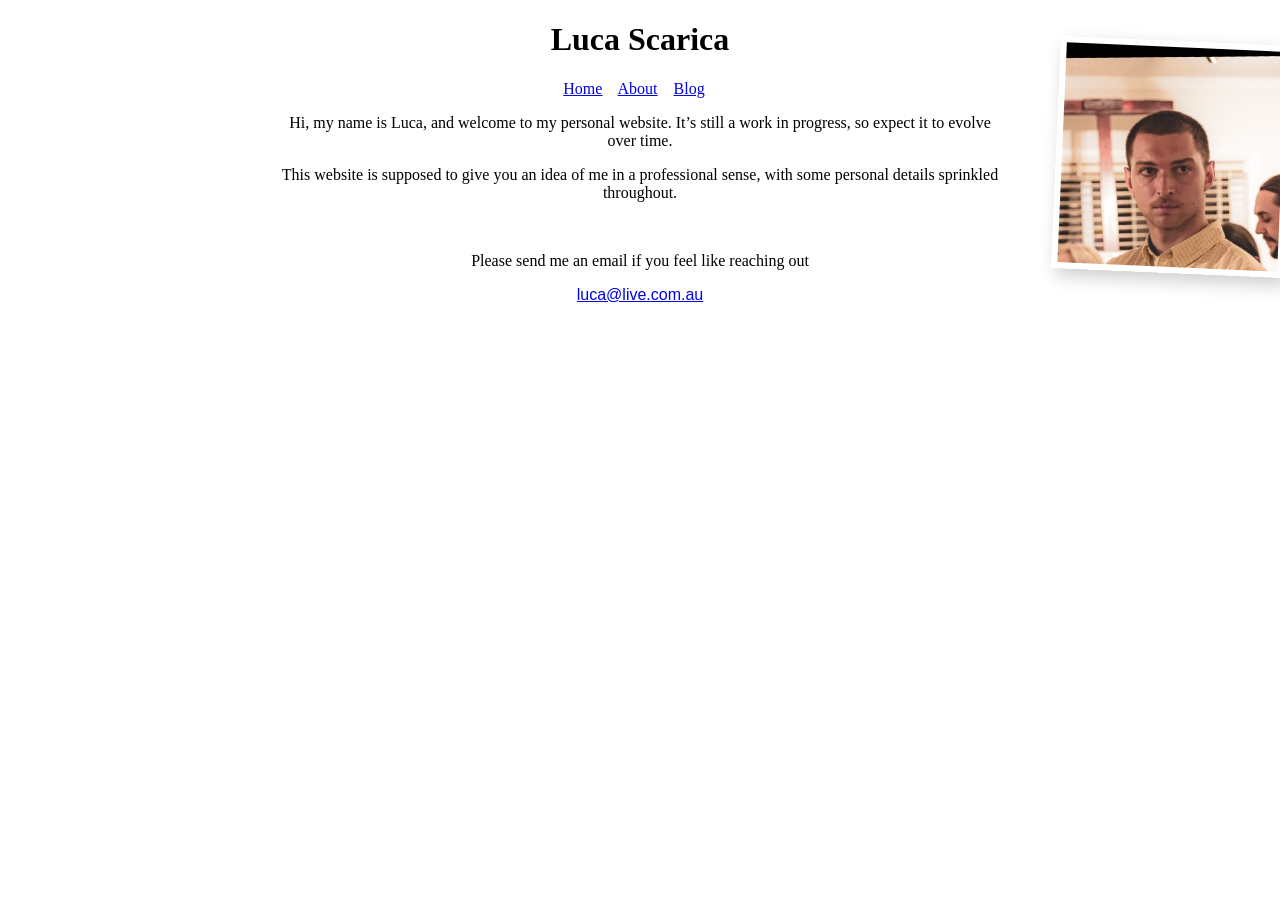
<file: index.html>
<!DOCTYPE html>
<!--
		Website Author: Luca Scarica
		Date: 
-->
<html lang="en">

<head>
		<!-- The version query forces browsers and the CDN to load the latest styles. -->
		<link rel="stylesheet" href="styles.css?v=20260912-1">
	<title>Luca Scarica</title>
	<meta charset="utf-8">
</head>

<body class="home-page">
	<!-- Informal portrait positioned at the top-right on wide screens -->
	<img class="home-portrait" src="images/homepage-portrait.jpg" alt="Portrait of Luca Scarica">

	<header>
		<h1>Luca Scarica</h1> <!-- Page heading-->
	</header>

	<nav> <!-- Navigation Panel -->
		<a href="index.html">Home</a>&nbsp; &nbsp;
		<a href="about.html">About</a>&nbsp; &nbsp;
		<a href="blog.html">Blog</a>&nbsp; &nbsp;
	</nav> 

	<main> <!-- Main body of text for the page -->
		<p>Hi, my name is Luca, and welcome to my personal website. It’s still a work in progress, so expect it to evolve over time.</p>
		<p>This website is supposed to give you an idea of me in a professional sense, with some personal details
			sprinkled throughout.</p><br>
	</main>

	<footer> <!-- Footer with some contact details -->
		<p>Please send me an email if you feel like reaching out</p>
		<!-- Opens the visitor's default email application with Luca's address filled in -->
		<a href="mailto:luca@live.com.au">luca@live.com.au</a>
	</footer>

</body>

</html>
</file>
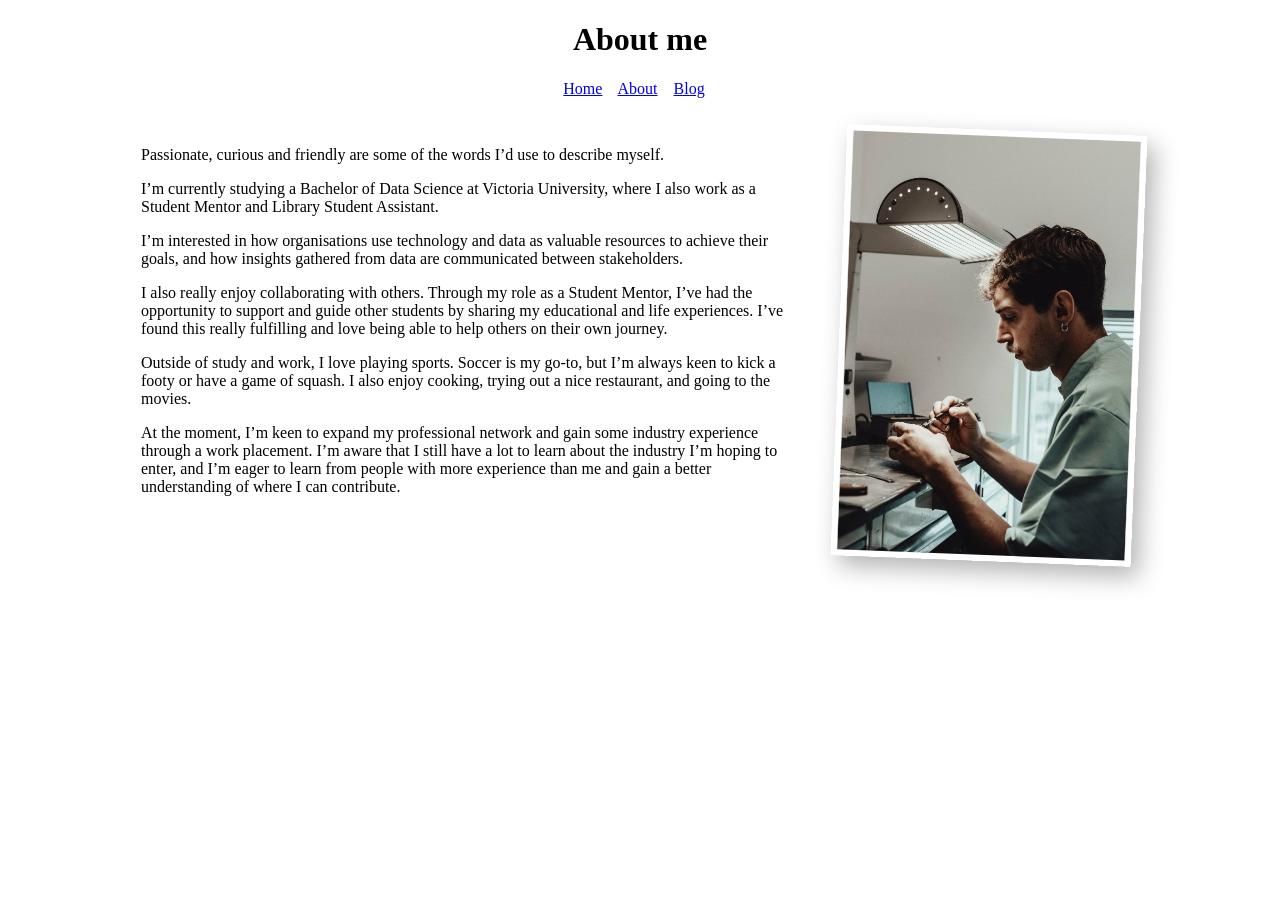
<file: about.html>
<!DOCTYPE html>
<!--
		Website Author: Luca Scarica
		Date: 
-->
<html lang="en">

<head>
	<!-- The version query forces browsers and the CDN to load the latest styles. -->
	<link rel="stylesheet" href="styles.css?v=20260912-1">
	<title>About</title>
	<meta charset="utf-8">
</head>

<body class="about-page">
	<header>
		<h1>About me</h1> <!-- Page heading-->
	</header>

	<nav> <!-- Navigation Panel -->
		<a href="index.html">Home</a>&nbsp; &nbsp;
		<a href="about.html">About</a>&nbsp; &nbsp;
		<a href="blog.html">Blog</a>&nbsp; &nbsp;
	</nav>

	<main class="about-layout"> <!-- Two-column layout for the biography and portrait -->
		<section class="about-copy"> <!-- Keeps the main written content together on the left -->
			<p>Passionate, curious and friendly are some of the words I’d use to describe myself.</p>
			<p>I’m currently studying a Bachelor of Data Science at Victoria University, where I also work as a Student
				Mentor and Library Student Assistant.</p>
			<p>I’m interested in how organisations use technology and data as valuable resources to achieve their goals, and
				how insights gathered from data are communicated between stakeholders.</p>
			<p>I also really enjoy collaborating with others. Through my role as a Student Mentor, I’ve had the opportunity
				to support and guide other students by sharing my educational and life experiences.
				I’ve found this really fulfilling and love being able to help others on their own journey.</p>
			<p>Outside of study and work, I love playing sports. Soccer is my go-to, but I’m always keen to kick a footy or
				have a game of squash.
				I also enjoy cooking, trying out a nice restaurant, and going to the movies.</p>
			<p>At the moment, I’m keen to expand my professional network and gain some industry experience through a work
				placement.
				I’m aware that I still have a lot to learn about the industry I’m hoping to enter,
				and I’m eager to learn from people with more experience than me and gain a better understanding of where I
				can contribute.</p>
		</section>

		<figure class="about-photo"> <!-- Portrait occupies the right-hand column -->
			<img src="images/about-workbench.jpg" alt="Luca working carefully at a jewellery workbench" width="1080" height="1571">
		</figure>
	</main>
</body>

</html>
</file>
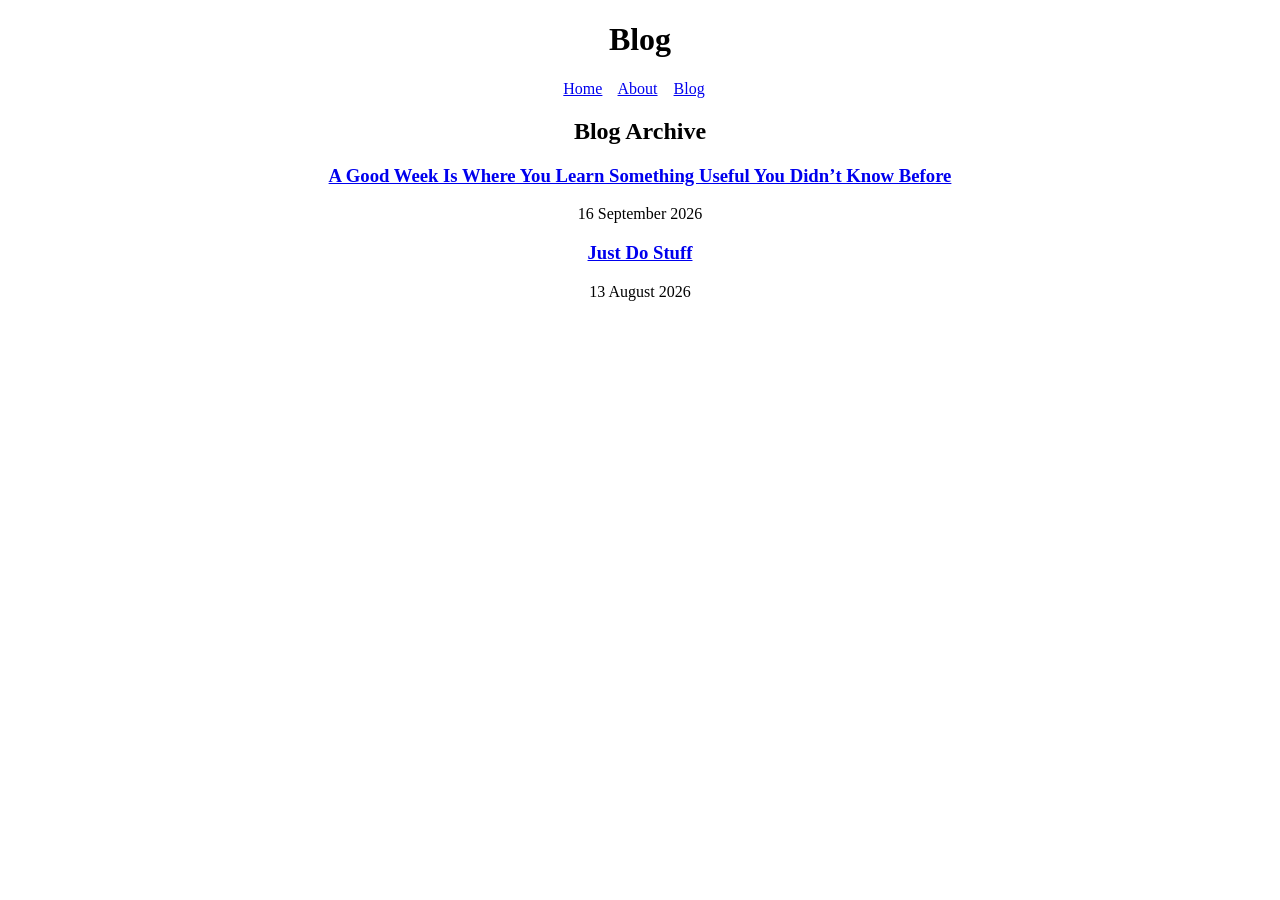
<file: blog.html>
<!DOCTYPE html>
<!--
		Website Author: Luca Scarica
		Date: 
-->
<html lang="en">

<head>
		<!-- The version query forces browsers and the CDN to load the latest styles. -->
		<link rel="stylesheet" href="styles.css?v=20260912-1">
	<title>Blog</title>
	<meta charset="utf-8">
</head>

<body>
	<header>
		<h1>Blog</h1> <!--Page heading-->
	</header>

	<nav> <!-- Navigation panel-->
		<a href="index.html">Home</a>&nbsp; &nbsp;
		<a href="about.html">About</a>&nbsp; &nbsp;
		<a href="blog.html">Blog</a>&nbsp; &nbsp;
	</nav>

	<main>
		<h2>Blog Archive</h2> <!-- Archive heading-->

		<h3><a href="blog pages/blog 2/AGoodWeek.html">A Good Week Is Where You Learn Something Useful You Didn’t Know Before</a></h3> <!-- Second blog post-->
		<p>16 September 2026</p>

		<h3><a href="blog pages/blog 1/JustDoStuff.html">Just Do Stuff</a></h3> <!-- First blog post-->
		<p>13 August 2026</p>

	</main>

</body>

</html>
</file>
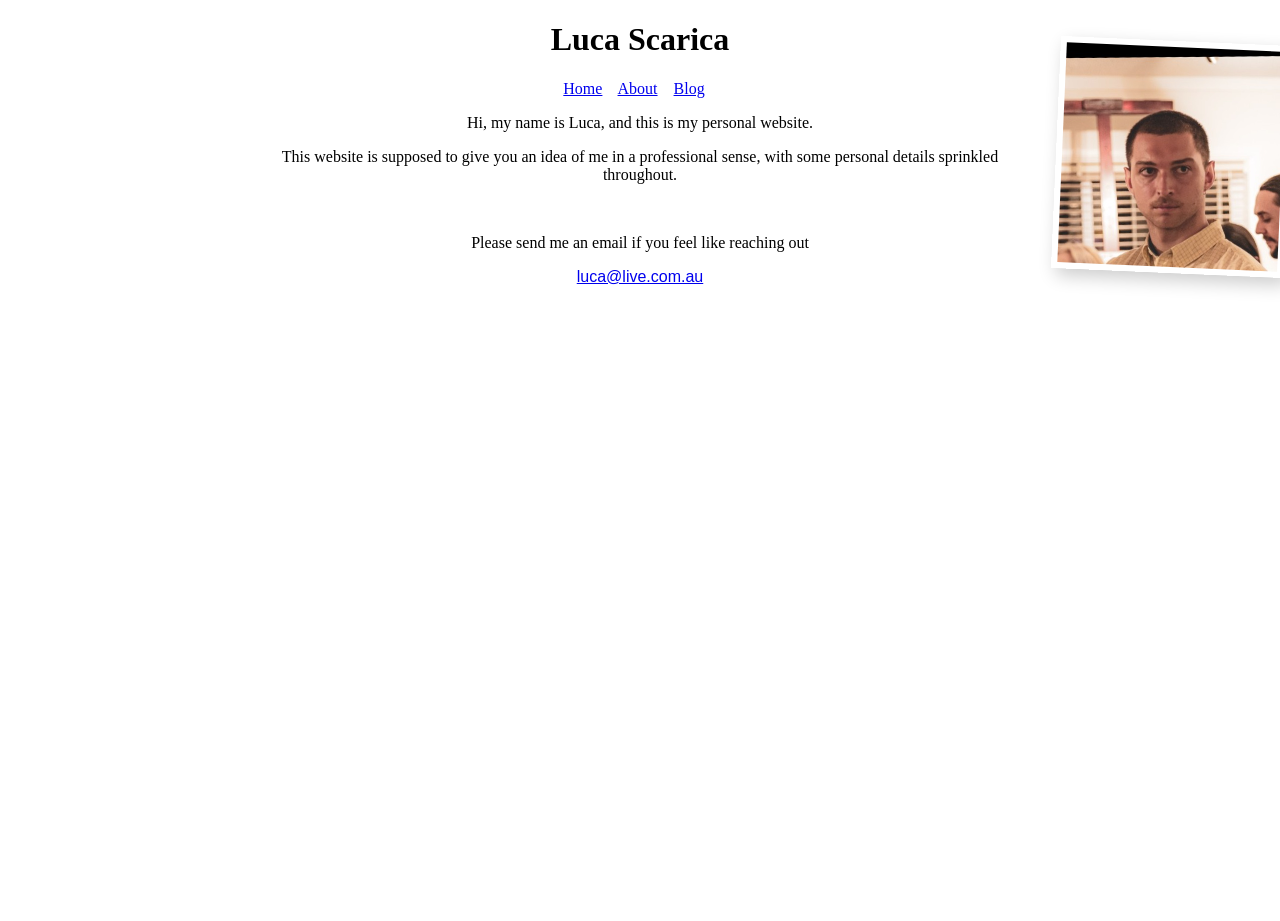
<file: home.html>
<!DOCTYPE html>
<!--
		Website Author: Luca Scarica
		Date: 
-->
<html lang="en">

<head>
	<link rel="stylesheet" href="styles.css">
	<title>Luca Scarica</title>
	<meta charset="utf-8">
</head>

<body class="home-page">
	<!-- Informal portrait positioned at the top-right on wide screens -->
	<img class="home-portrait" src="images/homepage-portrait.jpg" alt="Portrait of Luca Scarica">

	<header>
		<h1>Luca Scarica</h1> <!-- Page heading-->
	</header>

	<nav> <!-- Navigation Panel -->
		<a href="home.html">Home</a>&nbsp; &nbsp;
		<a href="about.html">About</a>&nbsp; &nbsp;
		<a href="blog.html">Blog</a>&nbsp; &nbsp;
	</nav>

	<main> <!-- Main body of text for the page -->
		<p>Hi, my name is Luca, and this is my personal website.</p>
		<p>This website is supposed to give you an idea of me in a professional sense, with some personal details
			sprinkled throughout.</p><br>
	</main>

	<footer> <!-- Footer with some contact details -->
		<p>Please send me an email if you feel like reaching out</p>
		<a href="luca@live.com.au">luca@live.com.au</a>
	</footer>

</body>

</html>
</file>
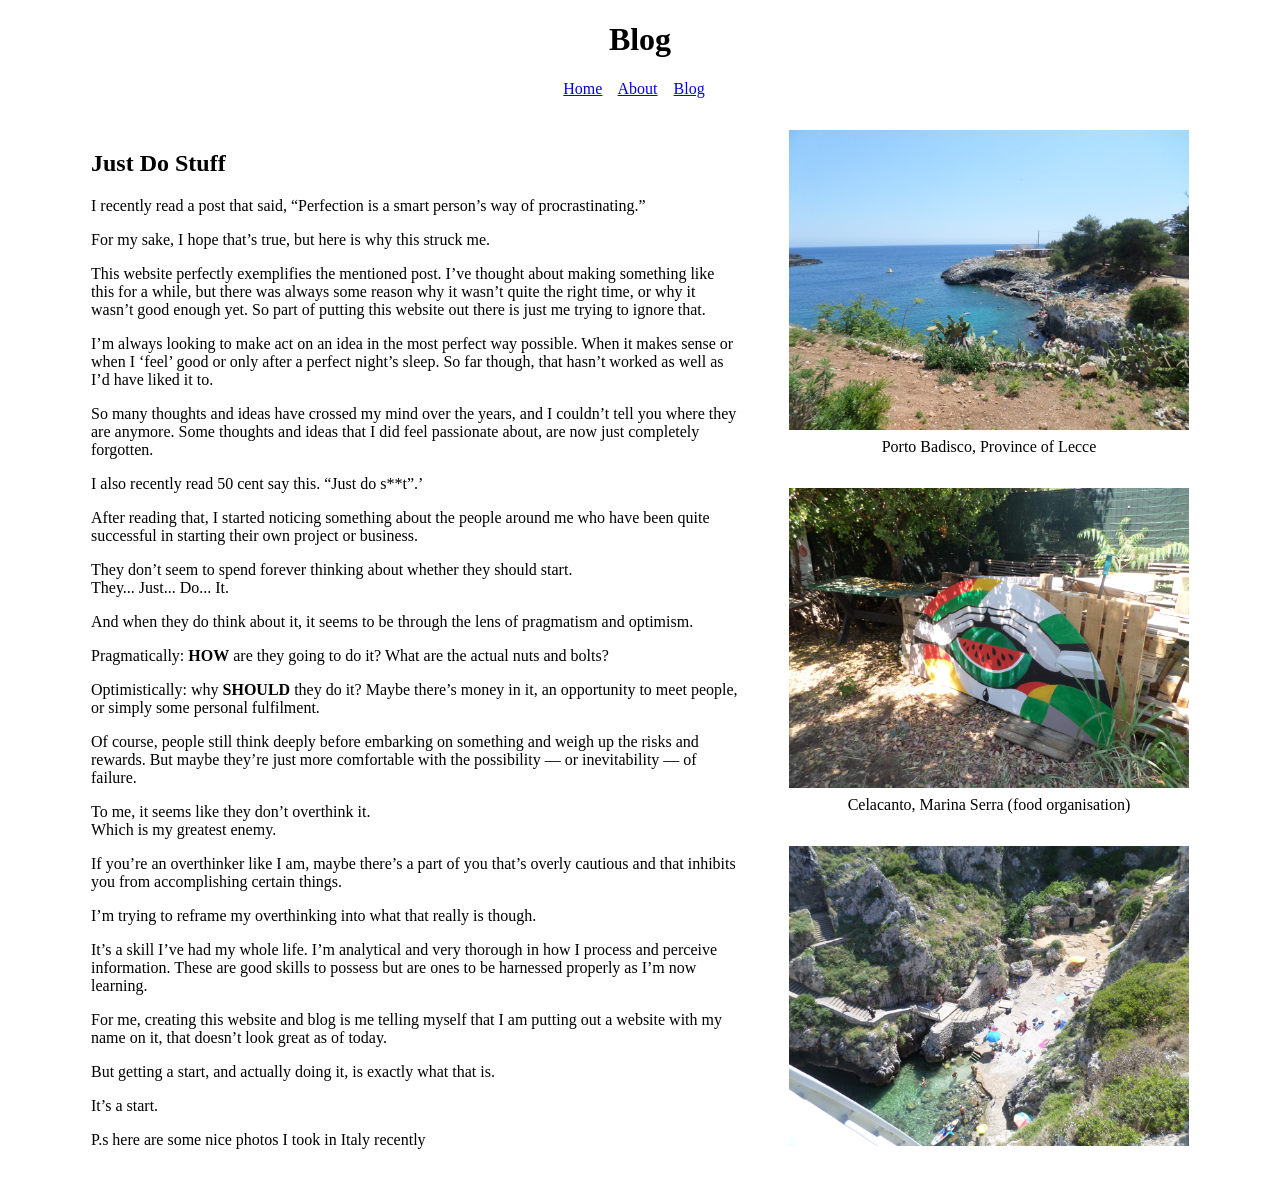
<file: blog pages/blog 1/JustDoStuff.html>
<!DOCTYPE html>
<html lang="en">

<head>
    <meta charset="UTF-8">
    <meta name="viewport" content="width=device-width, initial-scale=1">
    <title>JustDoStuff</title>
    <!-- The version query forces browsers and the CDN to load the latest styles. -->
    <link rel="stylesheet" href="../../styles.css?v=20260916-2">
</head>

<body>

    <header>
        <h1>Blog</h1> <!-- Page heading-->
    </header>

    <nav> <!-- Navigation Panel -->
        <a href="../../index.html">Home</a>&nbsp; &nbsp;
        <a href="../../about.html">About</a>&nbsp; &nbsp;
        <a href="../../blog.html">Blog</a>&nbsp; &nbsp;
    </nav>

    <main class="blog-layout">

        <article class="blog-copy">
            <h1>Just Do Stuff</h1> <!-- Blog heading -->

            <p>I recently read a post that said, “Perfection is a smart person’s way of procrastinating.”</p>

            <p>For my sake, I hope that’s true, but here is why this struck me.</p>

            <p>This website perfectly exemplifies the mentioned post. I’ve thought about making something like this for
                a while, but there was always some reason why it wasn’t quite the right time, or why it wasn’t good
                enough yet. So part of putting this website out there is just me trying to ignore that.</p>

            <p>I’m always looking to make act on an idea in the most perfect way possible. When it makes sense or when I
                ‘feel’ good or only after a perfect night’s sleep. So far though, that hasn’t worked as well as I’d have
                liked it to.</p>

            <p>So many thoughts and ideas have crossed my mind over the years, and I couldn’t tell you where they are
                anymore. Some thoughts and ideas that I did feel passionate about, are now just completely forgotten.
            </p>

            <p>I also recently read 50 cent say this. “Just do s**t”.’</p>

            <p>After reading that, I started noticing something about the people around me who have been quite
                successful in starting their own project or business.</p>

            <p>They don’t seem to spend forever thinking about whether they should start.<br>
                They... Just... Do... It.</p>

            <p>And when they do think about it, it seems to be through the lens of pragmatism and optimism.</p>

            <p>Pragmatically: <strong>HOW</strong> are they going to do it? What are the actual nuts and bolts?</p>

            <p>Optimistically: why <strong>SHOULD</strong> they do it? Maybe there’s money in it, an opportunity to meet
                people, or simply some personal fulfilment.</p>

            <p>Of course, people still think deeply before embarking on something and weigh up the risks and rewards.
                But maybe they’re just more comfortable with the possibility — or inevitability — of failure.</p>

            <p>To me, it seems like they don’t overthink it.<br>
                Which is my greatest enemy.</p>

            <p>If you’re an overthinker like I am, maybe there’s a part of you that’s overly cautious and that inhibits
                you from accomplishing certain things.</p>

            <p>I’m trying to reframe my overthinking into what that really is though.</p>

            <p>It’s a skill I’ve had my whole life. I’m analytical and very thorough in how I process and perceive
                information. These are good skills to possess but are ones to be harnessed properly as I’m now learning.
            </p>

            <p>For me, creating this website and blog is me telling myself that I am putting out a website with my name
                on it, that doesn’t look great as of today.</p>

            <p>But getting a start, and actually doing it, is exactly what that is.</p>

            <p>It’s a start.</p>

            <p>P.s here are some nice photos I took in Italy recently</p>

        </article>

        <div class="blog-gallery">
            <figure>
                <img src="SAM_0847.JPG" alt="A photo taken in Italy" width="480" height="360" loading="lazy"
                    style="max-width: 100%; height: auto;">
                <figcaption>Porto Badisco, Province of Lecce</figcaption>
            </figure>

            <figure>
                <img src="SAM_0852.JPG" alt="A photo taken in Italy" width="480" height="360" loading="lazy"
                    style="max-width: 100%; height: auto;">
                <figcaption>Celacanto, Marina Serra (food organisation)</figcaption>
            </figure>

            <figure>
                <img src="SAM_0854.JPG" alt="A photo taken in Italy" width="480" height="360" loading="lazy"
                    style="max-width: 100%; height: auto;">
            </figure>

        </div>

    </main>

</body>

</html>
</file>
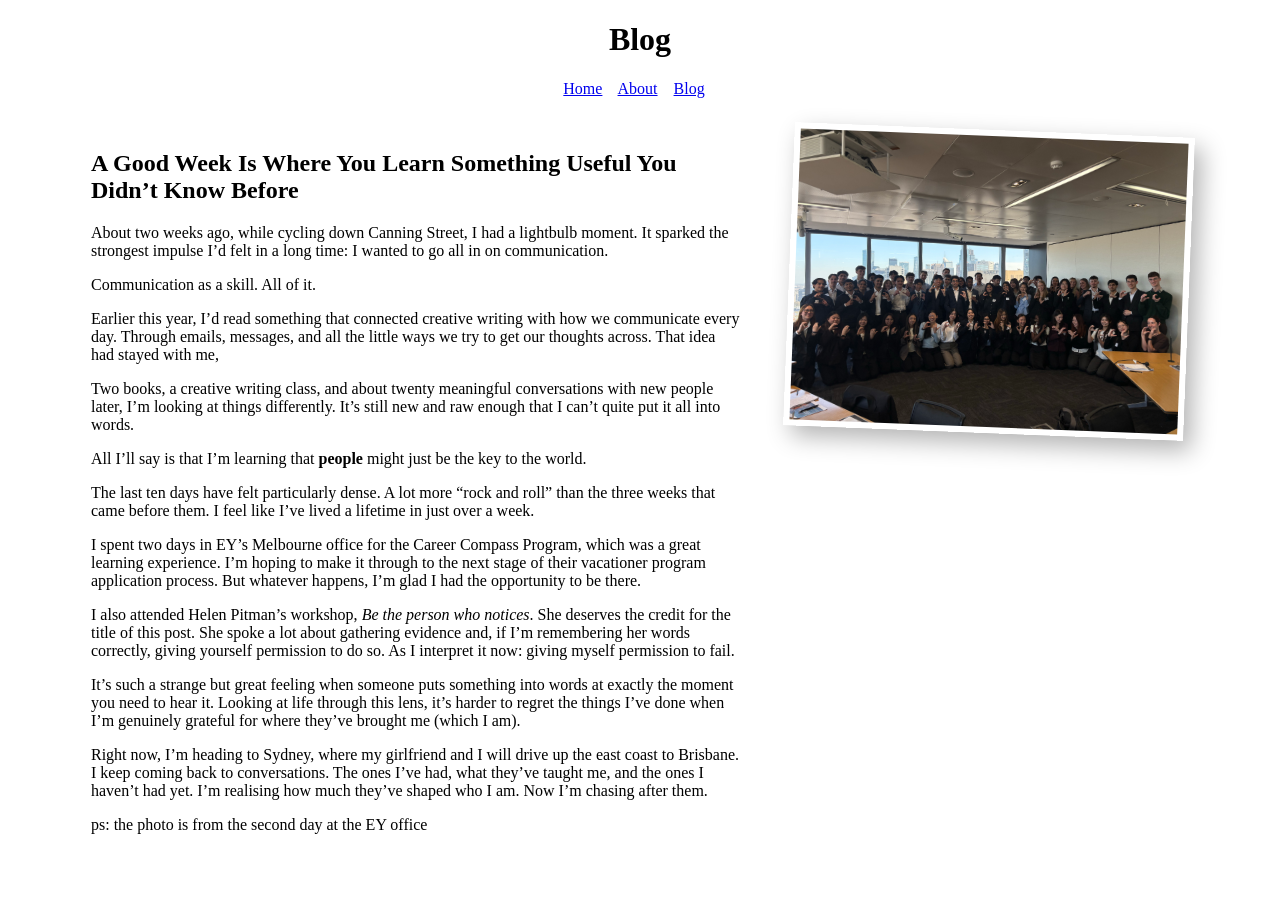
<file: blog pages/blog 2/AGoodWeek.html>
<!DOCTYPE html>
<html lang="en">

<head>
    <meta charset="UTF-8">
    <meta name="viewport" content="width=device-width, initial-scale=1">
    <title>A Good Week Is Where You Learn Something Useful You Didn’t Know Before</title>
    <!-- The version query forces browsers and the CDN to load the latest styles. -->
    <link rel="stylesheet" href="../../styles.css?v=20260916-1">
</head>

<body>

    <header>
        <h1>Blog</h1> <!-- Page heading-->
    </header>

    <nav> <!-- Navigation Panel -->
        <a href="../../index.html">Home</a>&nbsp; &nbsp;
        <a href="../../about.html">About</a>&nbsp; &nbsp;
        <a href="../../blog.html">Blog</a>&nbsp; &nbsp;
    </nav>

    <main class="blog-layout">

        <article class="blog-copy">
            <h1>A Good Week Is Where You Learn Something Useful You Didn’t Know Before</h1> <!-- Blog heading -->

            <p>About two weeks ago, while cycling down Canning Street, I had a lightbulb moment. It sparked the strongest impulse I’d felt in a long time: I wanted to go all in on communication.</p>

            <p>Communication as a skill. All of it.</p>

            <p>Earlier this year, I’d read something that connected creative writing with how we communicate every day. Through emails, messages, and all the little ways we try to get our thoughts across. That idea had stayed with me,</p>

            <p>Two books, a creative writing class, and about twenty meaningful conversations with new people later, I’m looking at things differently. It’s still new and raw enough that I can’t quite put it all into words.</p>

            <p>All I’ll say is that I’m learning that <strong>people</strong> might just be the key to the world.</p>

            <p>The last ten days have felt particularly dense. A lot more “rock and roll” than the three weeks that came before them. I feel like I’ve lived a lifetime in just over a week.</p>

            <p>I spent two days in EY’s Melbourne office for the Career Compass Program, which was a great learning experience. I’m hoping to make it through to the next stage of their vacationer program application process. But whatever happens, I’m glad I had the opportunity to be there.</p>

            <p>I also attended Helen Pitman’s workshop, <em>Be the person who notices</em>. She deserves the credit for the title of this post. She spoke a lot about gathering evidence and, if I’m remembering her words correctly, giving yourself permission to do so. As I interpret it now: giving myself permission to fail. </p>

            <p>It’s such a strange but great feeling when someone puts something into words at exactly the moment you need to hear it. Looking at life through this lens, it’s harder to regret the things I’ve done when I’m genuinely grateful for where they’ve brought me (which I am).</p>

            <p>Right now, I’m heading to Sydney, where my girlfriend and I will drive up the east coast to Brisbane. I keep coming back to conversations. The ones I’ve had, what they’ve taught me, and the ones I haven’t had yet. I’m realising how much they’ve shaped who I am. Now I’m chasing after them.</p>

            <p>ps: the photo is from the second day at the EY office</p>

        </article>

        <figure class="blog-photo">
            <img src="Image%20(35).jpg" alt="A group posing together in an office overlooking the city" width="4031" height="3023">
        </figure>

    </main>

</body>

</html>
</file>
<file: styles.css>
/* Author: Luca Scarica
	Date: 3/9/2025 */

/* Style for body specifies a background color */

/* Centre all main content */
body {
    max-width: 1200px;
    margin: 0 auto;
    text-align: center;
    font-family: "Bradley Hand", cursive;
}

/* Establishes the homepage as the positioning boundary for the portrait. */
.home-page {
    position: relative;
    min-height: 100vh;
    box-sizing: border-box;
}

/* Keeps the written content centred and visually dominant. */
.home-page> :not(.home-portrait) {
    max-width: 720px;
    margin-left: auto;
    margin-right: auto;
}

/* Places the portrait loosely beyond the right edge of the main content area. */
.home-portrait {
    position: absolute;
    top: 1.25rem;
    right: -3rem;
    width: 220px;
    height: auto;
    border: 6px solid #fff;
    box-shadow: 5px 7px 18px rgba(0, 0, 0, 0.2);
    transform: rotate(2.5deg);
}

/* Moves the portrait into the page flow when there is not enough side space. */
@media (max-width: 1250px) {
    .home-portrait {
        position: static;
        display: block;
        width: min(200px, 70vw);
        margin: 1.5rem auto;
    }
}

/* Arranges the About text on the left with a full-height portrait alongside it. */
.about-layout {
    display: grid;
    grid-template-columns: minmax(0, 650px) 300px;
    gap: 3rem;
    align-items: start;
    justify-content: center;
    margin-top: 2rem;
    padding: 0 1.5rem;
}

/* Left alignment makes the longer biography easier to read. */
.about-copy {
    text-align: left;
}

/* Stretches the portrait container from the first to the final line of the biography. */
.about-photo {
    margin: 0;
    height: 100%;
}

.about-photo img {
    display: block;
    width: 100%;
    height: 100%;
    object-fit: cover;
    box-sizing: border-box;
    /* A deeper shadow keeps the frame visible against the white page background. */
    border: 6px solid #fff;
    box-shadow: 8px 10px 24px rgba(0, 0, 0, 0.3);
    /* A visible but restrained tilt gives the portrait the loose homepage treatment. */
    transform: rotate(2.25deg);
}

/* Stacks the photo beneath the text when two columns would feel cramped. */
@media (max-width: 1020px) {
    .about-layout {
        grid-template-columns: minmax(0, 650px);
        gap: 2rem;
    }

    .about-photo {
        width: min(250px, 100%);
        height: auto;
        margin: 0 auto;
    }

    /* Restores the photo's natural proportions after it moves below the text. */
    .about-photo img {
        height: auto;
    }
}

/* Places blog text on the left and photos in a right-hand column. */
.blog-layout {
    display: grid;
    grid-template-columns: minmax(0, 650px) minmax(0, 400px);
    gap: 3rem;
    align-items: start;
    justify-content: center;
    margin-top: 2rem;
    padding: 0 1.5rem;
}

.blog-copy {
    text-align: left;
}

.blog-photo {
    margin: 0;
}

/* Keeps the Italy photos plain and vertically spaced, with their captions. */
.blog-gallery {
    display: grid;
    gap: 2rem;
    width: 100%;
    max-width: 400px;
    margin: 0 auto 2rem;
}

.blog-gallery figure {
    margin: 0;
}

.blog-gallery img {
    display: block;
    width: 100%;
    height: auto;
}

.blog-gallery figcaption {
    margin-top: 0.5rem;
}

.blog-photo img {
    display: block;
    width: 100%;
    height: auto;
    box-sizing: border-box;
    border: 6px solid #fff;
    box-shadow: 8px 10px 24px rgba(0, 0, 0, 0.3);
    transform: rotate(2.25deg);
}

@media (max-width: 1020px) {
    .blog-layout {
        grid-template-columns: minmax(0, 650px);
        gap: 2rem;
    }

    .blog-photo {
        width: min(400px, 100%);
        margin: 0 auto 2rem;
    }
}

footer a {
    font-family: Calibri, sans-serif;
}
</file>
